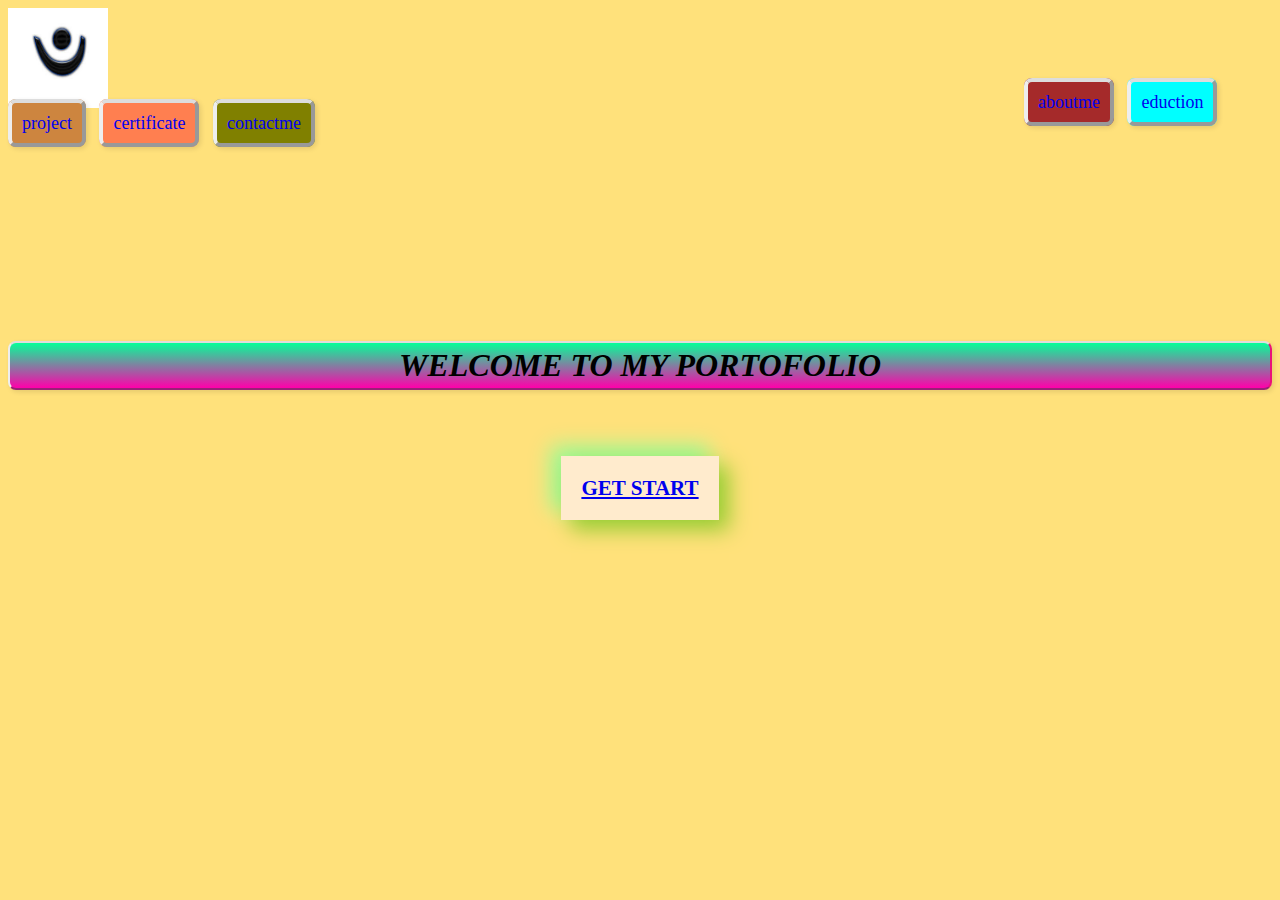
<file: index.html>
<!DOCTYPE html>
<html lang="en">
<head>
    <title>project</title>
    <link rel="stylesheet" href="body.css">

</head>
<body bgcolor="#FFE17B">
    
    <img src="bindu.jpeg"alt=" " height="100px" width="100px">&nbsp;&nbsp;&nbsp;&nbsp;&nbsp;&nbsp;&nbsp;&nbsp;&nbsp;&nbsp;&nbsp;&nbsp;&nbsp;&nbsp;&nbsp;&nbsp;&nbsp;&nbsp;&nbsp;&nbsp;&nbsp;&nbsp;&nbsp;&nbsp;&nbsp;&nbsp;&nbsp;&nbsp;&nbsp;
    &nbsp;&nbsp;&nbsp;&nbsp;&nbsp;&nbsp;&nbsp;&nbsp;&nbsp;&nbsp;&nbsp;&nbsp;&nbsp;&nbsp;&nbsp;&nbsp;&nbsp;&nbsp;&nbsp;&nbsp;&nbsp;&nbsp;&nbsp;&nbsp;&nbsp;&nbsp;&nbsp;&nbsp;&nbsp;&nbsp;&nbsp;&nbsp;&nbsp;&nbsp;&nbsp;&nbsp;&nbsp;&nbsp;&nbsp;&nbsp;&nbsp;&nbsp;&nbsp;&nbsp;&nbsp;&nbsp;&nbsp;&nbsp;
    &nbsp;&nbsp;&nbsp;&nbsp;&nbsp;&nbsp;&nbsp;&nbsp;&nbsp;&nbsp;&nbsp;&nbsp;&nbsp;&nbsp;&nbsp;&nbsp;&nbsp;&nbsp;&nbsp;&nbsp;&nbsp;&nbsp;&nbsp;&nbsp;&nbsp;&nbsp;&nbsp;&nbsp;&nbsp;&nbsp;&nbsp;&nbsp;&nbsp;&nbsp;&nbsp;&nbsp;&nbsp;&nbsp;&nbsp;&nbsp;&nbsp;&nbsp;&nbsp;&nbsp;&nbsp;&nbsp;&nbsp;&nbsp;
    &nbsp;&nbsp;&nbsp;&nbsp;&nbsp;&nbsp;&nbsp;&nbsp;&nbsp;&nbsp;&nbsp;&nbsp;&nbsp;&nbsp;&nbsp;&nbsp;&nbsp;&nbsp;&nbsp;&nbsp;&nbsp;&nbsp;&nbsp;&nbsp;&nbsp;&nbsp;&nbsp;&nbsp;&nbsp;&nbsp;&nbsp;&nbsp;&nbsp;&nbsp;&nbsp;&nbsp;&nbsp;&nbsp;&nbsp;&nbsp;&nbsp;&nbsp;&nbsp;&nbsp;&nbsp;&nbsp;&nbsp;&nbsp;
    &nbsp;&nbsp;&nbsp;&nbsp;&nbsp;&nbsp;&nbsp;&nbsp;&nbsp;&nbsp;&nbsp;&nbsp;&nbsp;&nbsp;&nbsp;&nbsp;&nbsp;&nbsp;&nbsp;&nbsp;&nbsp;&nbsp;&nbsp;&nbsp;&nbsp;&nbsp;&nbsp;&nbsp;&nbsp;&nbsp;&nbsp;&nbsp;&nbsp;&nbsp;&nbsp;&nbsp;&nbsp;&nbsp;&nbsp;&nbsp;
    &nbsp;&nbsp;&nbsp;&nbsp;&nbsp;&nbsp;&nbsp;&nbsp;&nbsp;&nbsp;
    <font size="4px" color="#6F0765"><a href="aboutme.html" class="bc">aboutme</a>&nbsp;&nbsp; 
    <a href="education.html" class="cd">eduction</a>&nbsp;&nbsp; 
    <a href="project.html" class="ef">project</a>&nbsp;&nbsp; 
    <a href="certifictates.html" class="gh">certificate</a>&nbsp;&nbsp; 
    <a href="contact me.html" class="ij">contactme</a><br><br><br>
    </font> 
    </div>  
    <br><br><br><br><br><br><br><br>
    <h1 style="text-align: center;">
    <i>WELCOME TO MY PORTOFOLIO</i></h1>
    <br><font size="4px" color="#4700D8"><h3 style="text-align: center;" ><br><a href="aboutme.html" class="st">GET START</a></h3></font>   
    </body>
    </html>
</file>
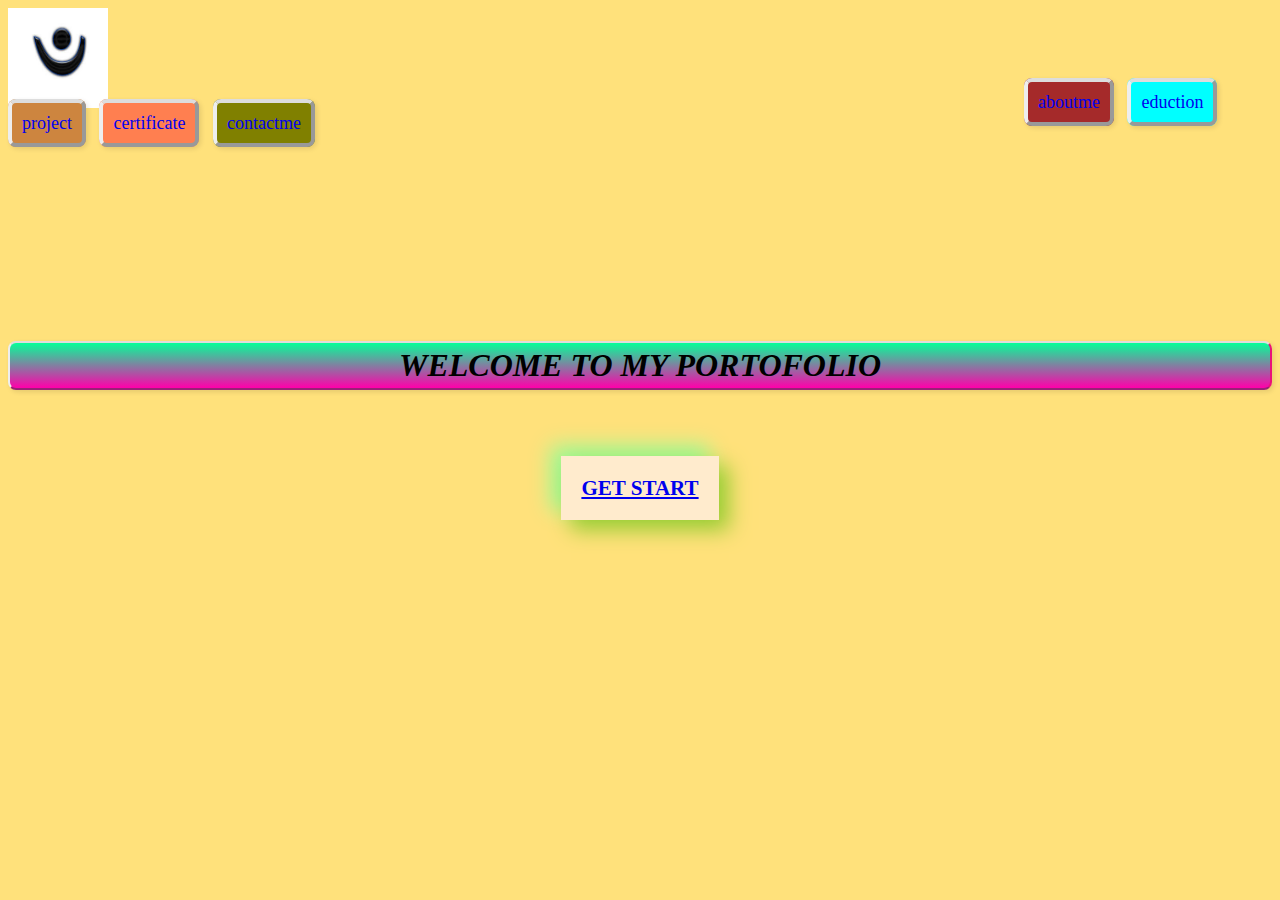
<file: body.html>
<!DOCTYPE html>
<html lang="en">
<head>
    <title>project</title>
    <link rel="stylesheet" href="body.css">

</head>
<body bgcolor="#FFE17B">
    
    <img src="bindu.jpeg"alt=" " height="100px" width="100px">&nbsp;&nbsp;&nbsp;&nbsp;&nbsp;&nbsp;&nbsp;&nbsp;&nbsp;&nbsp;&nbsp;&nbsp;&nbsp;&nbsp;&nbsp;&nbsp;&nbsp;&nbsp;&nbsp;&nbsp;&nbsp;&nbsp;&nbsp;&nbsp;&nbsp;&nbsp;&nbsp;&nbsp;&nbsp;
    &nbsp;&nbsp;&nbsp;&nbsp;&nbsp;&nbsp;&nbsp;&nbsp;&nbsp;&nbsp;&nbsp;&nbsp;&nbsp;&nbsp;&nbsp;&nbsp;&nbsp;&nbsp;&nbsp;&nbsp;&nbsp;&nbsp;&nbsp;&nbsp;&nbsp;&nbsp;&nbsp;&nbsp;&nbsp;&nbsp;&nbsp;&nbsp;&nbsp;&nbsp;&nbsp;&nbsp;&nbsp;&nbsp;&nbsp;&nbsp;&nbsp;&nbsp;&nbsp;&nbsp;&nbsp;&nbsp;&nbsp;&nbsp;
    &nbsp;&nbsp;&nbsp;&nbsp;&nbsp;&nbsp;&nbsp;&nbsp;&nbsp;&nbsp;&nbsp;&nbsp;&nbsp;&nbsp;&nbsp;&nbsp;&nbsp;&nbsp;&nbsp;&nbsp;&nbsp;&nbsp;&nbsp;&nbsp;&nbsp;&nbsp;&nbsp;&nbsp;&nbsp;&nbsp;&nbsp;&nbsp;&nbsp;&nbsp;&nbsp;&nbsp;&nbsp;&nbsp;&nbsp;&nbsp;&nbsp;&nbsp;&nbsp;&nbsp;&nbsp;&nbsp;&nbsp;&nbsp;
    &nbsp;&nbsp;&nbsp;&nbsp;&nbsp;&nbsp;&nbsp;&nbsp;&nbsp;&nbsp;&nbsp;&nbsp;&nbsp;&nbsp;&nbsp;&nbsp;&nbsp;&nbsp;&nbsp;&nbsp;&nbsp;&nbsp;&nbsp;&nbsp;&nbsp;&nbsp;&nbsp;&nbsp;&nbsp;&nbsp;&nbsp;&nbsp;&nbsp;&nbsp;&nbsp;&nbsp;&nbsp;&nbsp;&nbsp;&nbsp;&nbsp;&nbsp;&nbsp;&nbsp;&nbsp;&nbsp;&nbsp;&nbsp;
    &nbsp;&nbsp;&nbsp;&nbsp;&nbsp;&nbsp;&nbsp;&nbsp;&nbsp;&nbsp;&nbsp;&nbsp;&nbsp;&nbsp;&nbsp;&nbsp;&nbsp;&nbsp;&nbsp;&nbsp;&nbsp;&nbsp;&nbsp;&nbsp;&nbsp;&nbsp;&nbsp;&nbsp;&nbsp;&nbsp;&nbsp;&nbsp;&nbsp;&nbsp;&nbsp;&nbsp;&nbsp;&nbsp;&nbsp;&nbsp;
    &nbsp;&nbsp;&nbsp;&nbsp;&nbsp;&nbsp;&nbsp;&nbsp;&nbsp;&nbsp;
    <font size="4px" color="#6F0765"><a href="aboutme.html" class="bc">aboutme</a>&nbsp;&nbsp; 
    <a href="education.html" class="cd">eduction</a>&nbsp;&nbsp; 
    <a href="project.html" class="ef">project</a>&nbsp;&nbsp; 
    <a href="certifictates.html" class="gh">certificate</a>&nbsp;&nbsp; 
    <a href="contact me.html" class="ij">contactme</a><br><br><br>
    </font> 
    </div>  
    <br><br><br><br><br><br><br><br>
    <h1 style="text-align: center;">
    <i>WELCOME TO MY PORTOFOLIO</i></h1>
    <br><font size="4px" color="#4700D8"><h3 style="text-align: center;" ><br><a href="aboutme.html" class="st">GET START</a></h3></font>   
    </body>
    </html>
</file>
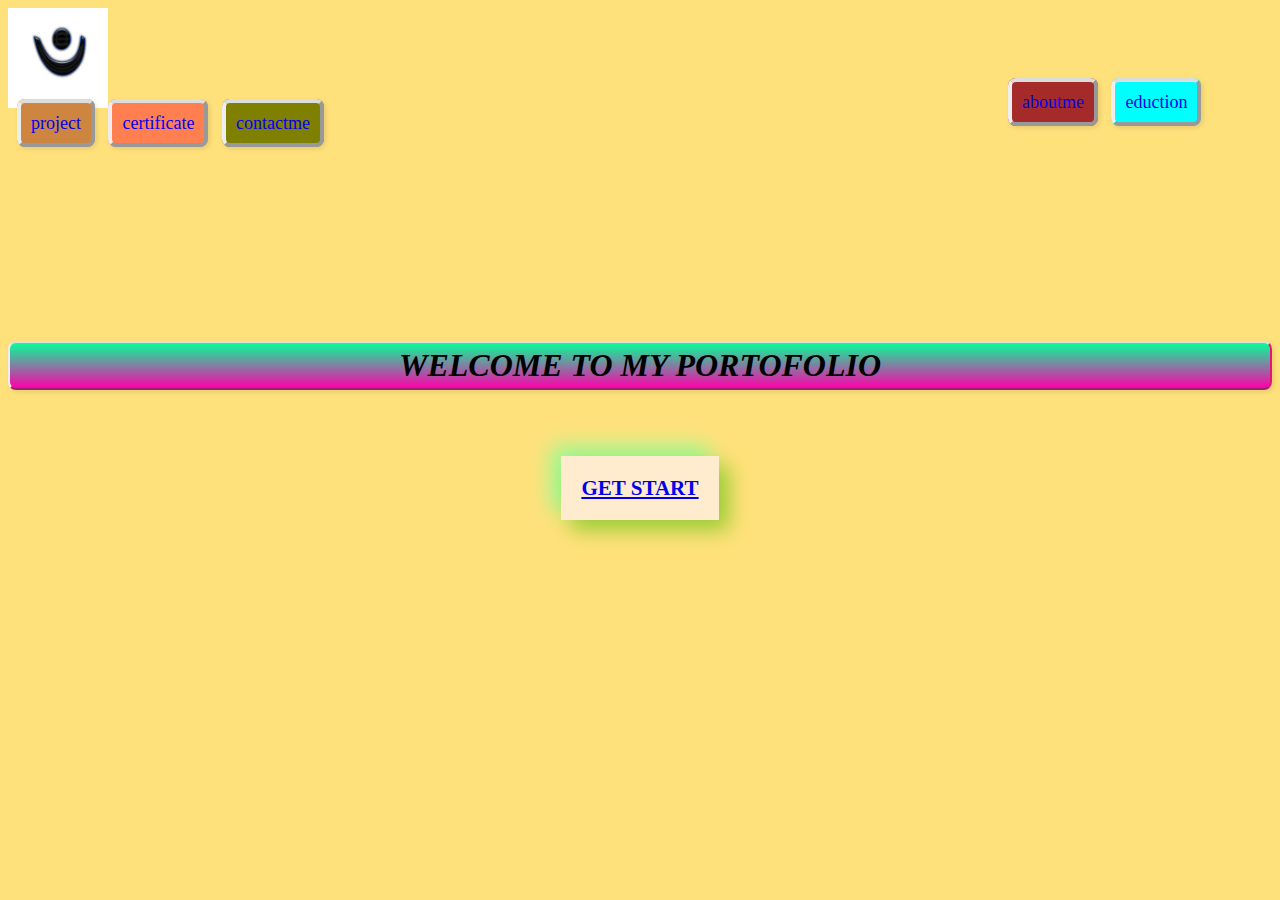
<file: body456.html>
<!DOCTYPE html>
<html lang="en">
    <head>
        <title>project</title>
        <link rel="stylesheet" href="body.css">
    </head>
    <body bgcolor="#FFE17B">
        <img src="bindu.jpeg" alt=" " height="100px" width="100px">
        &nbsp;&nbsp;&nbsp;&nbsp;&nbsp;&nbsp;&nbsp;&nbsp;&nbsp;&nbsp;&nbsp;&nbsp;&nbsp;&nbsp;&nbsp;&nbsp;&nbsp;&nbsp;&nbsp;&nbsp;&nbsp;&nbsp;&nbsp;&nbsp;&nbsp;&nbsp;&nbsp;&nbsp;&nbsp;&nbsp;&nbsp;&nbsp;&nbsp;&nbsp;&nbsp;&nbsp;&nbsp;&nbsp;&nbsp;&nbsp;&nbsp;&nbsp;&nbsp;&nbsp;&nbsp;&nbsp;&nbsp;&nbsp;&nbsp;&nbsp;&nbsp;&nbsp;&nbsp;&nbsp;&nbsp;&nbsp;&nbsp;&nbsp;&nbsp;&nbsp;&nbsp;&nbsp;&nbsp;&nbsp;&nbsp;&nbsp;&nbsp;&nbsp;&nbsp;&nbsp;&nbsp;&nbsp;&nbsp;&nbsp;&nbsp;&nbsp;&nbsp;&nbsp;&nbsp;&nbsp;&nbsp;&nbsp;&nbsp;&nbsp;&nbsp;&nbsp;&nbsp;&nbsp;&nbsp;&nbsp;&nbsp;&nbsp;&nbsp;&nbsp;&nbsp;&nbsp;&nbsp;&nbsp;&nbsp;&nbsp;&nbsp;&nbsp;&nbsp;&nbsp;&nbsp;&nbsp;&nbsp;&nbsp;&nbsp;&nbsp;&nbsp;&nbsp;&nbsp;&nbsp;&nbsp;&nbsp;&nbsp;&nbsp;&nbsp;&nbsp;&nbsp;&nbsp;&nbsp;&nbsp;&nbsp;&nbsp;&nbsp;&nbsp;&nbsp;&nbsp;&nbsp;&nbsp;&nbsp;&nbsp;&nbsp;&nbsp;&nbsp;&nbsp;&nbsp;&nbsp;&nbsp;&nbsp;&nbsp;&nbsp;&nbsp;&nbsp;&nbsp;&nbsp;&nbsp;&nbsp;&nbsp;&nbsp;&nbsp;&nbsp;&nbsp;&nbsp;&nbsp;&nbsp;&nbsp;&nbsp;&nbsp;&nbsp;&nbsp;&nbsp;&nbsp;&nbsp;&nbsp;&nbsp;&nbsp;&nbsp;&nbsp;&nbsp;&nbsp;&nbsp;&nbsp;&nbsp;&nbsp;&nbsp;&nbsp;&nbsp;&nbsp;&nbsp;&nbsp;&nbsp;&nbsp;&nbsp;&nbsp;&nbsp;&nbsp;&nbsp;&nbsp;&nbsp;&nbsp;&nbsp;&nbsp;&nbsp;&nbsp;&nbsp;&nbsp;&nbsp;&nbsp;&nbsp;&nbsp;&nbsp;&nbsp;&nbsp;&nbsp;&nbsp;&nbsp;&nbsp;&nbsp;&nbsp;&nbsp;&nbsp;&nbsp;&nbsp;&nbsp;&nbsp;&nbsp;&nbsp;&nbsp;&nbsp;&nbsp;
        <font size="4px" color="#6F0765">
            <a href="aboutme.html" class="bc">aboutme</a>
            &nbsp;&nbsp;<a href="education.html" class="cd">eduction</a>
            &nbsp;&nbsp;<a href="project.html" class="ef">project</a>
            &nbsp;&nbsp;<a href="certifictates.html" class="gh">certificate</a>
            &nbsp;&nbsp;<a href="contact me.html" class="ij">contactme</a>
            <br>
            <br>
            <br>
        </font>
</div><br>
<br>
<br>
<br>
<br>
<br>
<br>
<br>
<h1 style="text-align: center;">
    <i>WELCOME TO MY PORTOFOLIO</i>
</h1>
<br>
<font size="4px" color="#4700D8">
    <h3 style="text-align: center;">
        <br>
        <a href="aboutme.html" class="st">GET START</a>
    </h3>
</font>
</body></html>
</file>
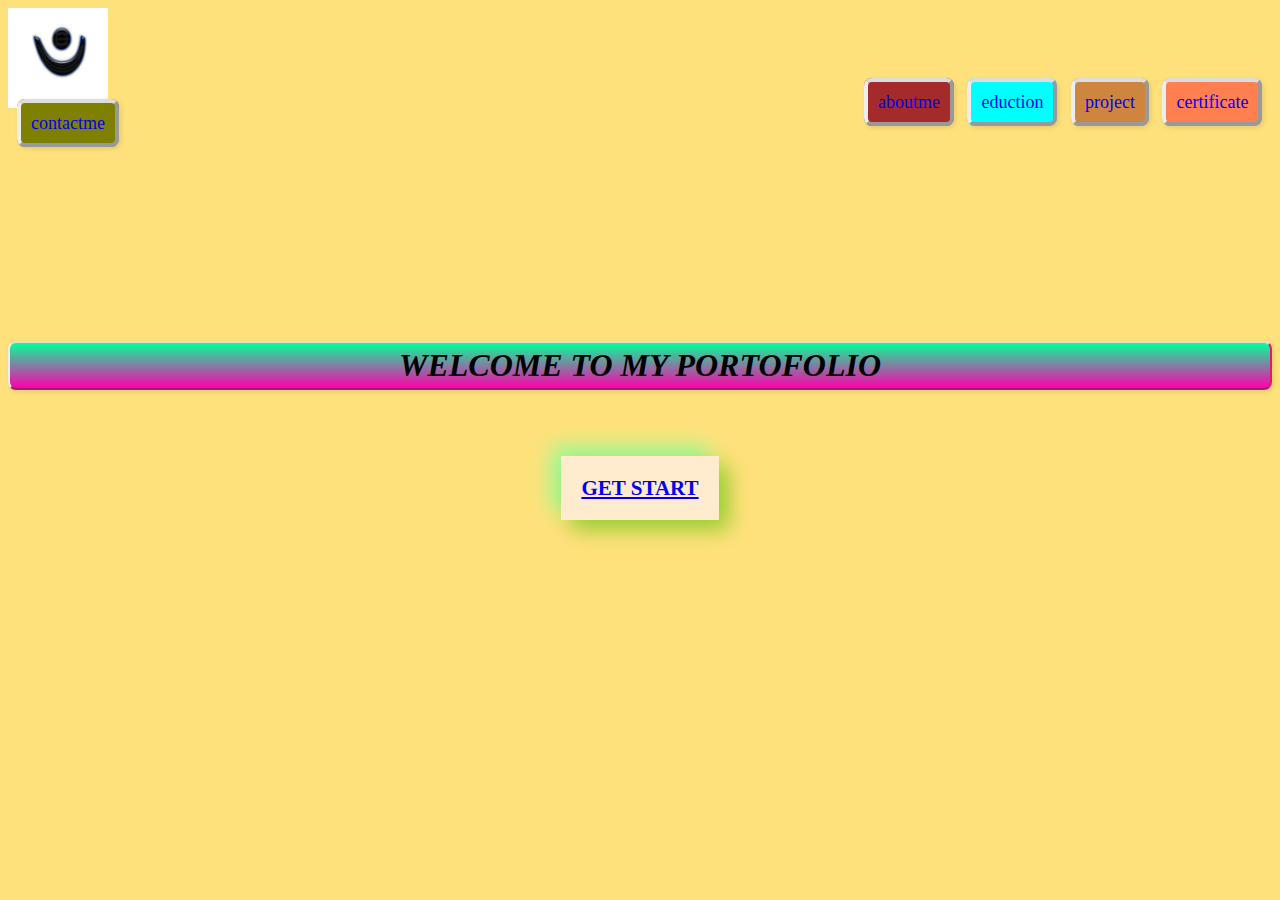
<file: hello.html>
<!DOCTYPE html>
<html lang="en">
    <head>
        <title>project</title>
        <link rel="stylesheet" href="body.css">
    </head>
    <body bgcolor="#FFE17B">
        <img src="bindu.jpeg" alt=" " height="100px" width="100px">
        &nbsp;&nbsp;&nbsp;&nbsp;&nbsp;&nbsp;&nbsp;&nbsp;&nbsp;&nbsp;&nbsp;&nbsp;&nbsp;&nbsp;&nbsp;&nbsp;&nbsp;&nbsp;&nbsp;&nbsp;&nbsp;&nbsp;&nbsp;&nbsp;&nbsp;&nbsp;&nbsp;&nbsp;&nbsp;&nbsp;&nbsp;&nbsp;&nbsp;&nbsp;&nbsp;&nbsp;&nbsp;&nbsp;&nbsp;&nbsp;&nbsp;&nbsp;&nbsp;&nbsp;&nbsp;&nbsp;&nbsp;&nbsp;&nbsp;&nbsp;&nbsp;&nbsp;&nbsp;&nbsp;&nbsp;&nbsp;&nbsp;&nbsp;&nbsp;&nbsp;&nbsp;&nbsp;&nbsp;&nbsp;&nbsp;&nbsp;&nbsp;&nbsp;&nbsp;&nbsp;&nbsp;&nbsp;&nbsp;&nbsp;&nbsp;&nbsp;&nbsp;&nbsp;&nbsp;&nbsp;&nbsp;&nbsp;&nbsp;&nbsp;&nbsp;&nbsp;&nbsp;&nbsp;&nbsp;&nbsp;&nbsp;&nbsp;&nbsp;&nbsp;&nbsp;&nbsp;&nbsp;&nbsp;&nbsp;&nbsp;&nbsp;&nbsp;&nbsp;&nbsp;&nbsp;&nbsp;&nbsp;&nbsp;&nbsp;&nbsp;&nbsp;&nbsp;&nbsp;&nbsp;&nbsp;&nbsp;&nbsp;&nbsp;&nbsp;&nbsp;&nbsp;&nbsp;&nbsp;&nbsp;&nbsp;&nbsp;&nbsp;&nbsp;&nbsp;&nbsp;&nbsp;&nbsp;&nbsp;&nbsp;&nbsp;&nbsp;&nbsp;&nbsp;&nbsp;&nbsp;&nbsp;&nbsp;&nbsp;&nbsp;&nbsp;&nbsp;&nbsp;&nbsp;&nbsp;&nbsp;&nbsp;&nbsp;&nbsp;&nbsp;&nbsp;&nbsp;&nbsp;&nbsp;&nbsp;&nbsp;&nbsp;&nbsp;&nbsp;&nbsp;&nbsp;&nbsp;&nbsp;&nbsp;&nbsp;&nbsp;&nbsp;&nbsp;&nbsp;&nbsp;&nbsp;&nbsp;&nbsp;&nbsp;&nbsp;&nbsp;&nbsp;&nbsp;&nbsp;&nbsp;&nbsp;&nbsp;&nbsp;
        <font size="4px" color="#6F0765">
            <a href="aboutme.html" class="bc">aboutme</a>
            &nbsp;&nbsp;<a href="education.html" class="cd">eduction</a>
            &nbsp;&nbsp;<a href="project.html" class="ef">project</a>
            &nbsp;&nbsp;<a href="certifictates.html" class="gh">certificate</a>
            &nbsp;&nbsp;<a href="contact me.html" class="ij">contactme</a>
            <br>
            <br>
            <br>
        </font>
</div><br>
<br>
<br>
<br>
<br>
<br>
<br>
<br>
<h1 style="text-align: center;">
    <i>WELCOME TO MY PORTOFOLIO</i>
</h1>
<br>
<font size="4px" color="#4700D8">
    <h3 style="text-align: center;">
        <br>
        <a href="aboutme.html" class="st">GET START</a>
    </h3>
</font>
</body></html>
</file>
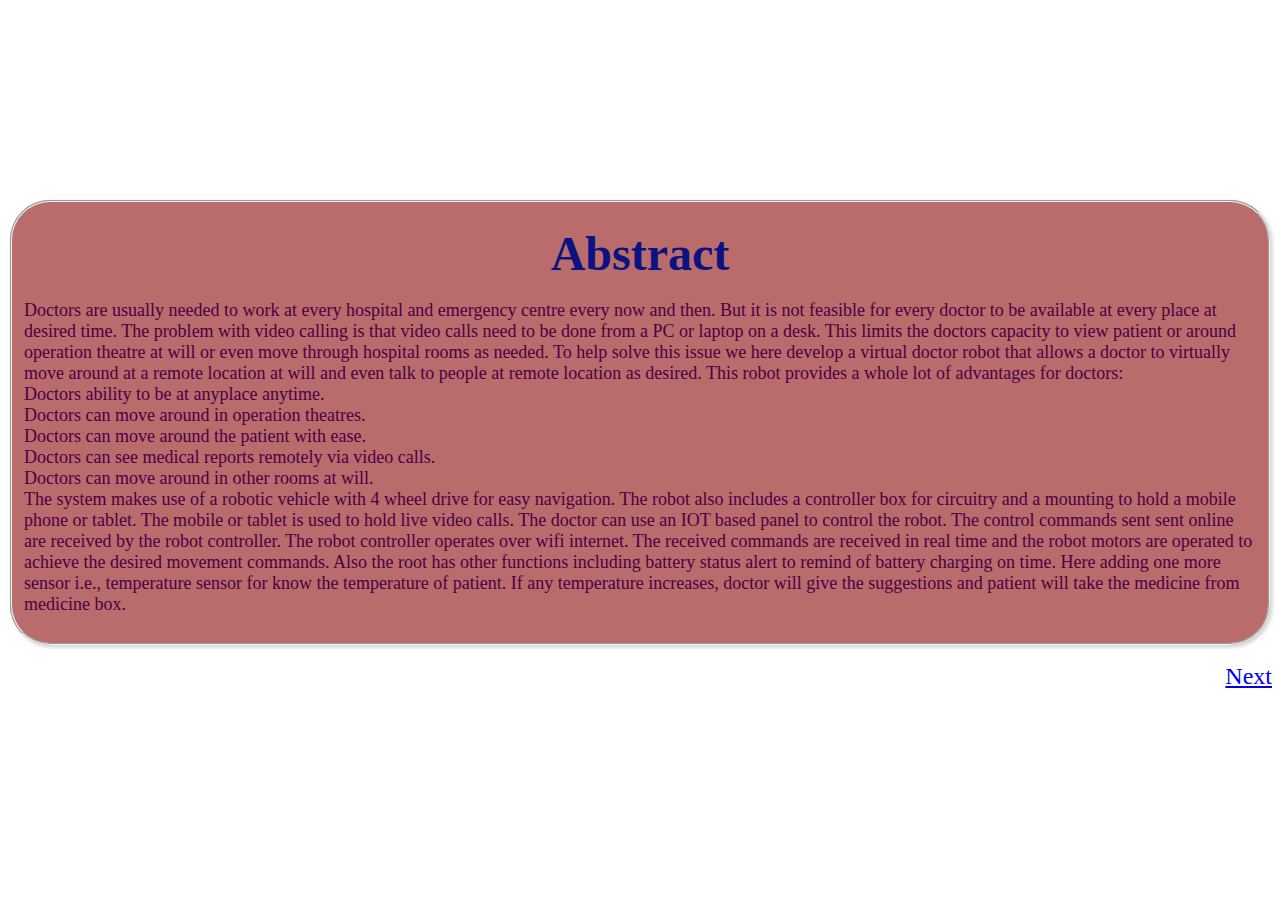
<file: project2.html>
<!DOCTYPE html>
<html lang="en">
<head>
    <meta charset="UTF-8">
    <meta name="viewport" content="width=device-width, initial-scale=1.0">
    <title>Abstract</title>
    <link rel="stylesheet" href="project2.css">
</head>
<body>
    <fieldset class="kukka">
        <h3 id="abcd"> <font size="50vh" color="0D1282"> Abstract</font></h3>
        <font size="4px" color="#4C0045">
        <p>Doctors are usually needed to work at every hospital and emergency centre every now and then. But it is not feasible for every doctor to be available at every place at desired time. The problem with video calling is that video calls need to be done from a PC or laptop on a desk. This limits the doctors capacity to view patient or around operation theatre at will or even move through hospital rooms as needed.
        To help solve this issue we here develop a virtual doctor robot that allows a doctor to virtually move around at a remote location at will and even talk to people at remote location as desired. This robot provides a whole lot of advantages for doctors:<br>
        Doctors ability to be at anyplace anytime.<br>
        Doctors can move around in operation theatres.<br>
        Doctors can move around the patient with ease.<br>
        Doctors can see medical reports remotely via video calls.<br>
        Doctors can move around in other rooms at will.<br>
        The system makes use of a robotic vehicle with 4 wheel drive for easy navigation. The robot also includes a controller box for circuitry and a mounting to hold a mobile phone or tablet. The mobile or tablet is used to hold live video calls.
        The doctor can use an IOT based panel to control the robot. The control commands sent sent online are received by the robot controller. The robot controller operates over wifi internet. The received commands are received in real time and the robot motors are operated to achieve the desired movement commands. Also the root has other functions including battery status alert to remind of battery charging on time.
        Here adding one more sensor i.e., temperature sensor for know the temperature of patient. If any temperature increases, doctor will give the suggestions and  patient will take the medicine from medicine box.</p></font>
    </fieldset><br>
    <div style="float: right;"><font size="5px" color="black"><a href="education.html" class="front-link">Next</a></font></div>

</body>
</html>
</file>
<file: body.css>
.bc{
    border: 4px solid #ccc;
    border-top: 4px solid #ddd;
    border-left: 4px solid #eee;
    border-bottom: 4px solid #999;
    border-right: 4px solid #999;
    background-image: linear-gradient(to bottom,pink hsl(167, 100%, 50%));
    box-shadow: 2px 2px 5px rgba(0, 0, 0, 0.1);
    border-radius: 8px;
    padding: 10px;
    text-decoration: none;
    background-color: brown;
}
.cd{
    border: 4px solid #ccc;
border-top: 4px solid #ddd;
border-left: 4px solid #eee;
border-bottom: 4px solid #999;
border-right: 4px solid #999;
background-image: linear-gradient(to bottom,pink hsl(167, 100%, 50%));
box-shadow: 2px 2px 5px rgba(0, 0, 0, 0.1);
border-radius: 8px;
padding: 10px;
text-decoration: none;
background-color: aqua;

}
.ef{
    border: 4px solid #ccc;
border-top: 4px solid #ddd;
border-left: 4px solid #eee;
border-bottom: 4px solid #999;
border-right: 4px solid #999;
background-image: linear-gradient(to bottom,pink hsl(167, 100%, 50%));
box-shadow: 2px 2px 5px rgba(0, 0, 0, 0.1);
border-radius: 8px;
padding: 10px;
text-decoration: none;
background-color: peru;

}
.gh{
    border: 4px solid #ccc;
border-top: 4px solid #ddd;
border-left: 4px solid #eee;
border-bottom: 4px solid #999;
border-right: 4px solid #999;
background-image: linear-gradient(to bottom,pink hsl(167, 100%, 50%));
box-shadow: 2px 2px 5px rgba(0, 0, 0, 0.1);
border-radius: 8px;
padding: 10px;
text-decoration: none;
background-color: coral;

}
.ij{
    border: 4px solid #ccc;
border-top: 4px solid #ddd;
border-left: 4px solid #eee;
border-bottom: 4px solid #999;
border-right: 4px solid #999;
background-image: linear-gradient(to bottom,pink hsl(167, 100%, 50%));
box-shadow: 2px 2px 5px rgba(0, 0, 0, 0.1);
border-radius: 8px;
padding: 10px;
text-decoration: none;
background-color: olive;

}
a:hover{
    background-color: red;
    border: 3px dotted black;
}
h1{border: 2px solid #EA1179;
    border-top: 2px solid #ddd;
    border-left: 2px solid #eee;
    border-bottom: 2px solid #982176;
    border-right: px solid #999;
    background-image: linear-gradient(to bottom,#00ff99fa, hsl(320, 100%, 50%));
    box-shadow: 2px 2px 5px rgba(0, 0, 0, 0.1);
    border-radius: 8px;
    padding: 4px;
    text-decoration: none;

}
.st{
    width: 200px;
    height: 200px;
    background-color:blanchedalmond;
    box-shadow: 10px 10px 20px yellowgreen,
    -10px -10px 20px palegreen;
     padding: 20px;
}
</file>
<file: project2.css>
.kukka{
    border-radius: 40px;
    box-shadow:2px 2px 4px rgba(0, 0, 0, 0.2),
    -2px -2px 4px rgba(255, 255, 255, 0.2);
    background-color:#b35d5de9;
    transition: all;
    margin-top: 200px;
}
#abcd{
    text-align: center;
}
</file>
